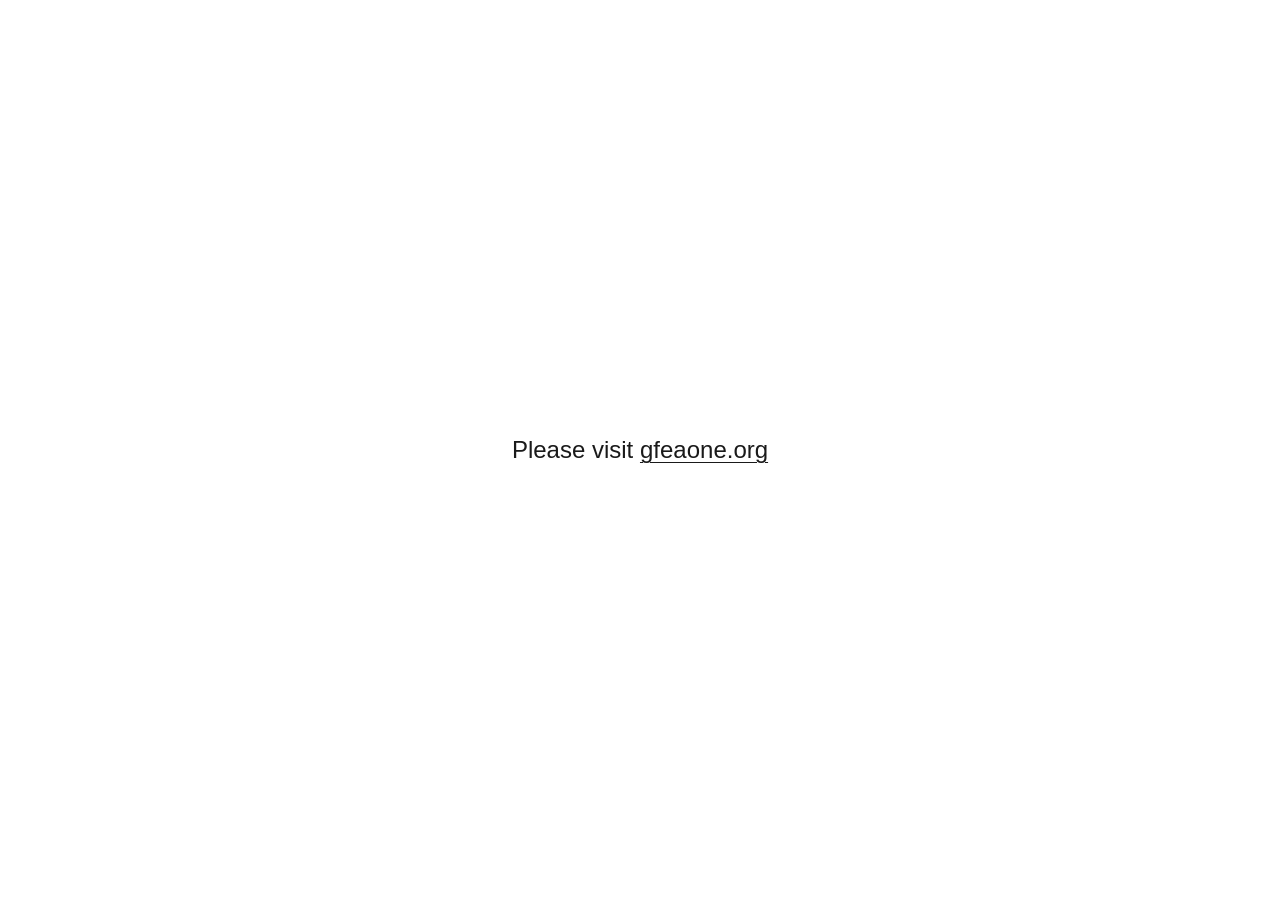
<file: index.html>
<!DOCTYPE html>
<html lang="en">
<head>
<meta charset="utf-8">
<meta name="viewport" content="width=device-width, initial-scale=1">
<title>Please visit gfeaone.org</title>
<style>
  html, body {
    height: 100%;
    margin: 0;
  }
  body {
    display: flex;
    align-items: center;
    justify-content: center;
    padding: 1.5rem;
    box-sizing: border-box;
    background: #ffffff;
    color: #1a1a1a;
    font-family: -apple-system, BlinkMacSystemFont, "Segoe UI", Helvetica, Arial, sans-serif;
    font-size: clamp(1.125rem, 3.2vw, 1.5rem);
    line-height: 1.5;
    text-align: center;
    -webkit-font-smoothing: antialiased;
  }
  a {
    color: inherit;
    text-decoration: underline;
    text-underline-offset: 0.18em;
    text-decoration-thickness: 1px;
  }
  a:hover,
  a:focus-visible {
    text-decoration-thickness: 2px;
  }
  @media (prefers-color-scheme: dark) {
    body {
      background: #111111;
      color: #f2f2f2;
    }
  }
</style>
</head>
<body>
<p>Please visit <a href="https://gfeaone.org/">gfeaone.org</a></p>
</body>
</html>
</file>
